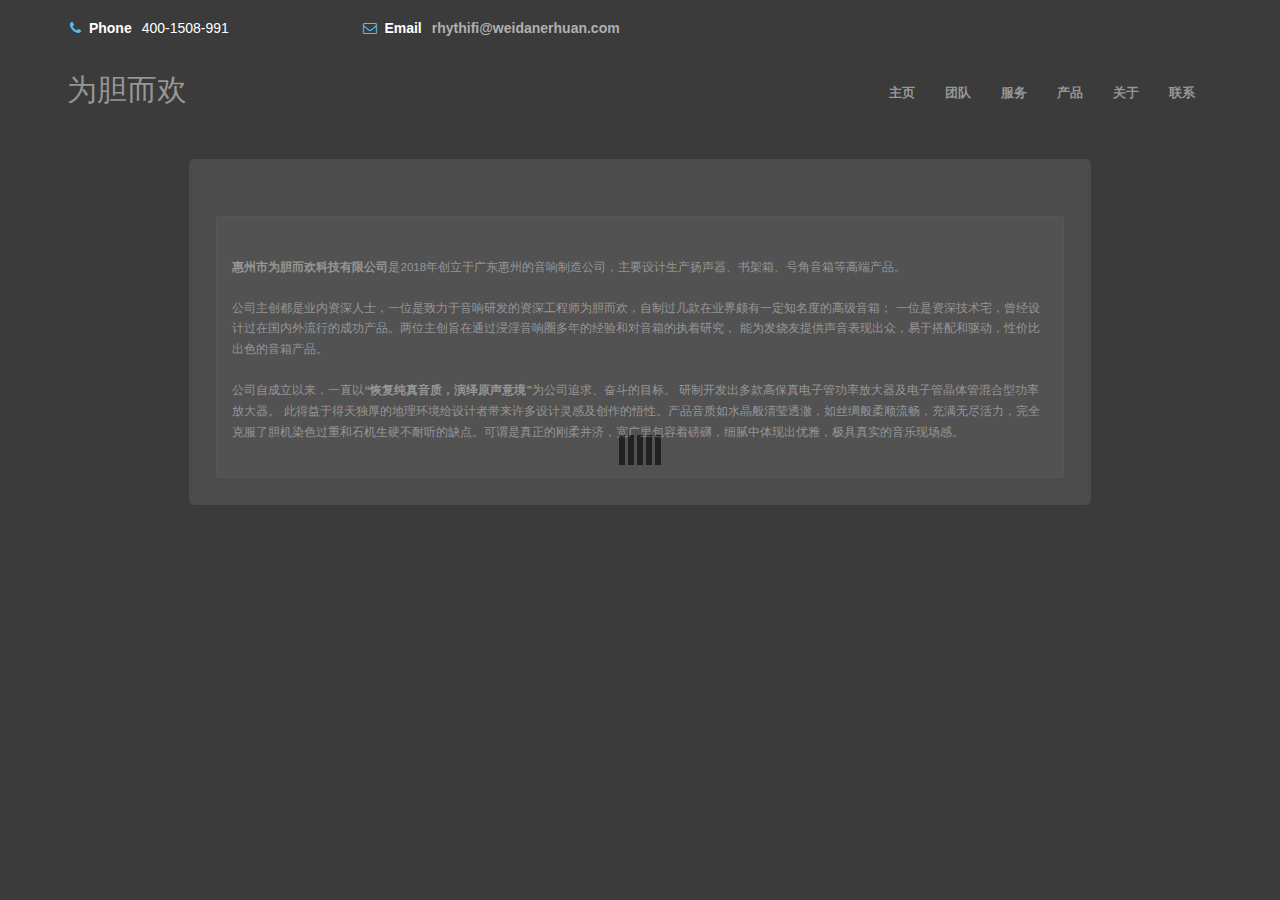
<file: src/main/resources/static/aboutus.html>
<!DOCTYPE html>
<html lang="en">
<head>
    <meta charset="utf-8">
    <title>为胆而欢</title>
    <meta name="keywords" content="">
    <meta name="description" content="">
    <meta http-equiv="X-UA-Compatible" content="IE=Edge">
    <meta name="viewport" content="width=device-width, initial-scale=1">
    <link rel="stylesheet" href="css/animate.min.css">
    <link rel="stylesheet" href="css/bootstrap.min.css">
    <link rel="stylesheet" href="css/font-awesome.min.css">
    <link rel="stylesheet" href="css/templatemo-style.css">
    <script src="js/jquery.js"></script>
    <script src="js/bootstrap.min.js"></script>
    <script src="js/jquery.singlePageNav.min.js"></script>
    <script src="js/typed.js"></script>
    <script src="js/wow.min.js"></script>
    <script src="js/custom.js"></script>


    <!--image slider-->
    <link href="css/product/easy-responsive-tabs.css" rel="stylesheet" type="text/css" media="all"/>
    <link rel="stylesheet" href="css/product/global.css">
    <link href="css/product/details.css" rel="stylesheet" type="text/css" media="all"/>

    <script src="js/product/jquery-slider.js" type="text/javascript"></script>
    <script src="js/product/easyResponsiveTabs.js" type="text/javascript"></script>
    <script src="js/product/slides.min.jquery.js"></script>
    <script>
        $(function () {
            $('#products').slides({
                preload: true,
                effect: 'slide, fade',
                crossfade: true,
                slideSpeed: 350,
                fadeSpeed: 500,
                generateNextPrev: true,
                generatePagination: false
            });
        });
    </script>


</head>

<body>
<!-- start preloader -->
<div class="preloader">
    <div class="sk-spinner sk-spinner-wave">
        <div class="sk-rect1"></div>
        <div class="sk-rect2"></div>
        <div class="sk-rect3"></div>
        <div class="sk-rect4"></div>
        <div class="sk-rect5"></div>
    </div>
</div>
<!-- end preloader -->

<!-- start header -->
<header>
    <div class="container">
        <div class="row">
            <div class="col-md-3 col-sm-4 col-xs-12">
                <p><i class="fa fa-phone"></i><span> Phone</span>400-1508-991</p>
            </div>
            <div class="col-md-3 col-sm-4 col-xs-12">
                <p><i class="fa fa-envelope-o"></i><span> Email</span><a href="#">rhythifi@weidanerhuan.com</a></p>
            </div>
        </div>
    </div>
</header>
<!-- end header -->

<!-- start navigation -->
<nav class="navbar navbar-default templatemo-nav" role="navigation">
    <div class="container">
        <div class="navbar-header">
            <button class="navbar-toggle" data-toggle="collapse" data-target=".navbar-collapse">
                <span class="icon icon-bar"></span>
                <span class="icon icon-bar"></span>
                <span class="icon icon-bar"></span>
            </button>
            <a href="#" class="navbar-brand">为胆而欢</a>
        </div>
        <div class="collapse navbar-collapse">
            <ul class="nav navbar-nav navbar-right">
                <li><a class="toIndex" href="index.html#top">主页</a></li>
                <li><a class="toIndex" href="index.html#team">团队</a></li>
                <li><a class="toIndex" href="index.html#service">服务</a></li>
                <li><a id="toProduct" href="#">产品</a></li>
                <li><a id="aboutus" href="#">关于</a></li>
                <li><a class="toIndex" href="index.html#contact">联系</a></li>
            </ul>
        </div>
    </div>
</nav>

<div class="wrap">
    <div class="main">
        <div class="main1">
            <div class="details">
                <div class="product_desc">
                    <div id="horizontalTab" style="display: block; width: 100%; margin: 0px;">
                        <div class="resp-tabs-container">
                            <div class="product-desc resp-tab-content resp-tab-content-active" style="display:block"
                                 aria-labelledby="tab_item-0">
                                <p><span>惠州市为胆而欢科技有限公司</span>是2018年创立于广东惠州的音响制造公司，主要设计生产扬声器、书架箱、号角音箱等高端产品。</p>
                                <p>公司主创都是业内资深人士，一位是致力于音响研发的资深工程师为胆而欢，自制过几款在业界颇有一定知名度的高级音箱；
                                    一位是资深技术宅，曾经设计过在国内外流行的成功产品。两位主创旨在通过浸淫音响圈多年的经验和对音箱的执着研究，
                                    能为发烧友提供声音表现出众，易于搭配和驱动，性价比出色的音箱产品。</p>
                                <p>公司自成立以来，一直以<span>“恢复纯真音质，演绎原声意境”</span>为公司追求、奋斗的目标。
                                    研制开发出多款高保真电子管功率放大器及电子管晶体管混合型功率放大器。
                                    此得益于得天独厚的地理环境给设计者带来许多设计灵感及创作的悟性。产品音质如水晶般清莹透澈，如丝绸般柔顺流畅，充满无尽活力，完全克服了胆机染色过重和石机生硬不耐听的缺点。可谓是真正的刚柔并济，宽广里包容着磅礴，细腻中体现出优雅，极具真实的音乐现场感。</p>
                            </div>
                        </div>
                    </div>
                </div>
            </div>
        </div>
    </div>
</div>





</body>

<script type="text/javascript">
    $(".toIndex").on('click', function () {
        window.open($(this).attr("href"),'_self')
    })

    $("#toProduct").on('click',function () {
        window.open("product.html",'_self');
    })
</script>
</html>
</file>
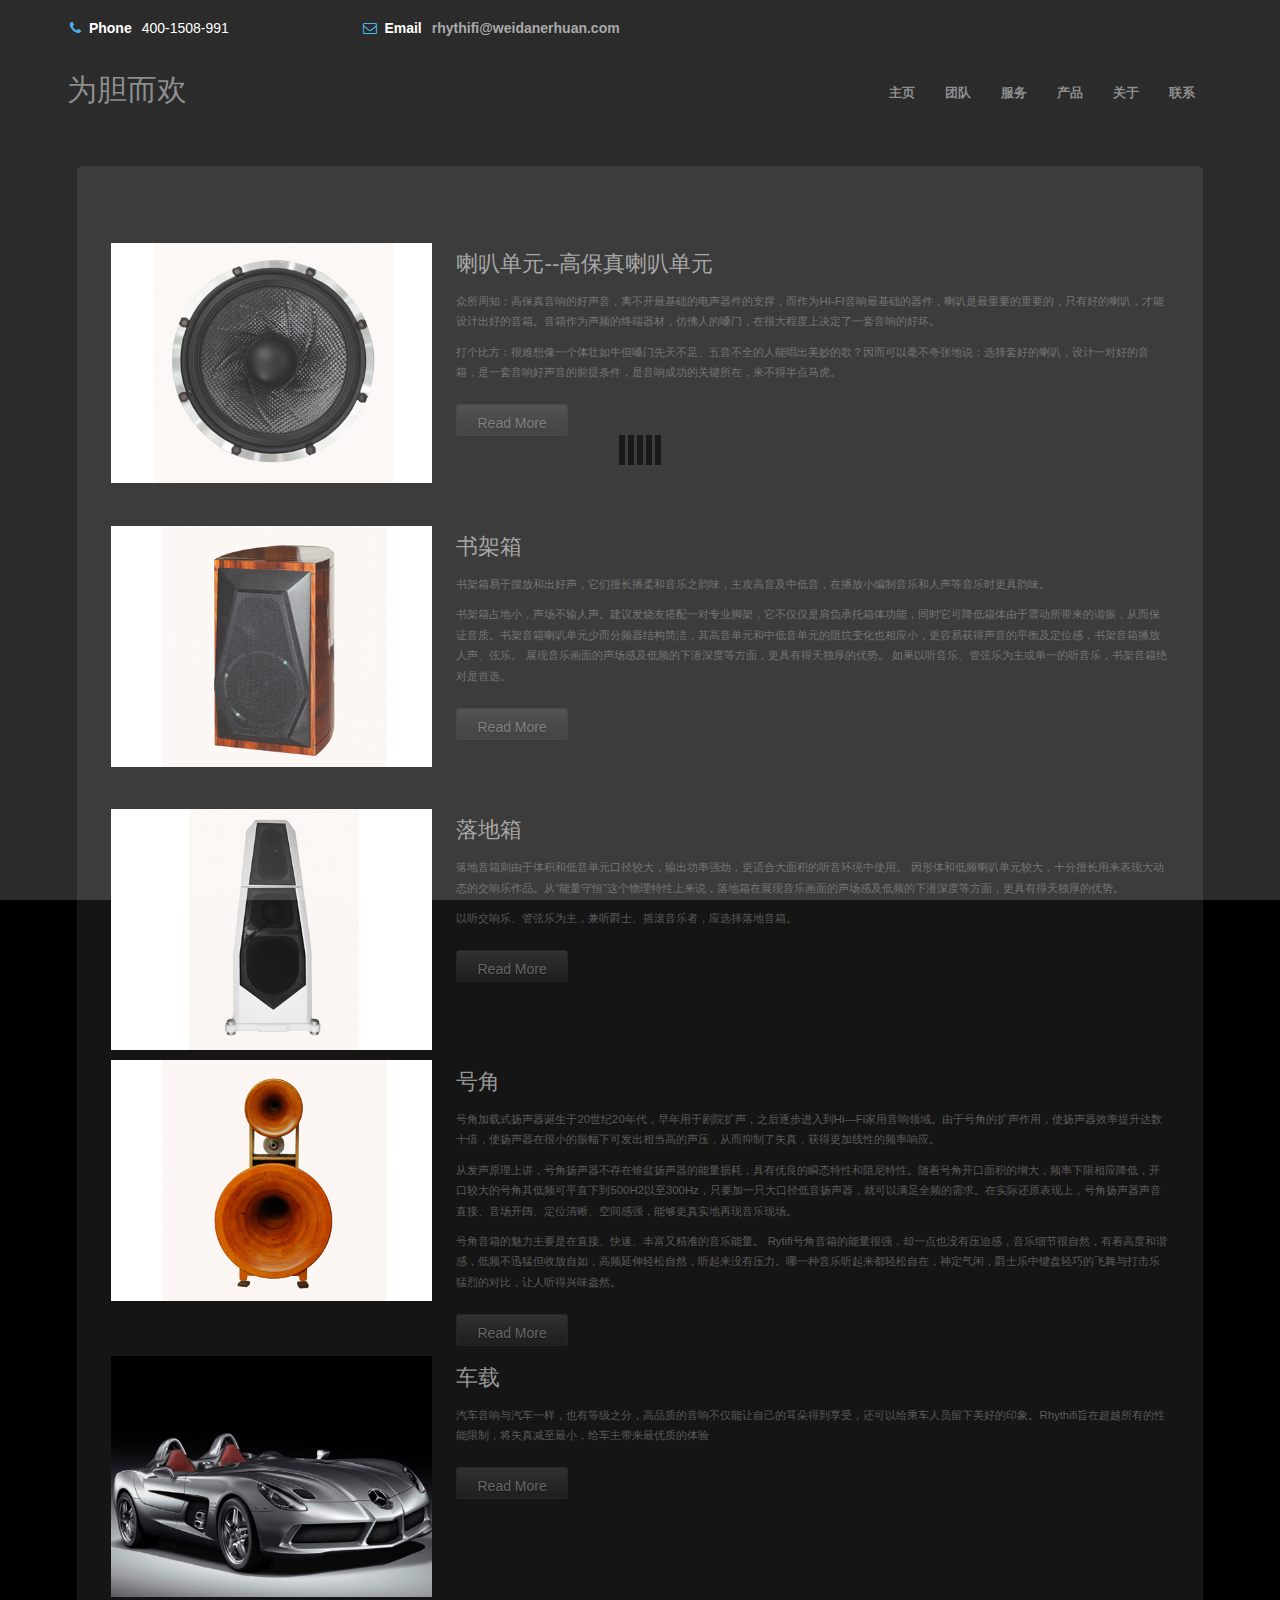
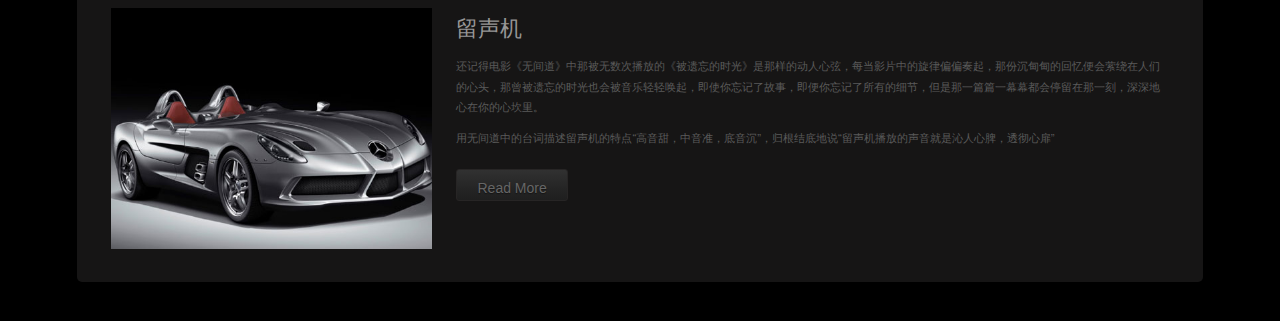
<file: src/main/resources/static/main.html>
<!DOCTYPE html>
<html lang="en">
<head>
    <meta charset="utf-8">
    <title>为胆而欢</title>
    <meta name="keywords" content="">
    <meta name="description" content="">
    <meta http-equiv="X-UA-Compatible" content="IE=Edge">
    <meta name="viewport" content="width=device-width, initial-scale=1">
    <link rel="stylesheet" href="css/animate.min.css">
    <link rel="stylesheet" href="css/bootstrap.min.css">
    <link rel="stylesheet" href="css/font-awesome.min.css">
    <link rel="stylesheet" href="css/templatemo-style.css">
    <script src="js/jquery.js"></script>
    <script src="js/bootstrap.min.js"></script>
    <script src="js/jquery.singlePageNav.min.js"></script>
    <script src="js/typed.js"></script>
    <script src="js/wow.min.js"></script>
    <script src="js/custom.js"></script>

    <!--slider-->
    <link href="css/product/style.css" rel="stylesheet" type="text/css"/>
    <link href="css/product/product.css" rel="stylesheet" type="text/css" media="all"/>
    <script type="text/javascript" src="js/product/modernizr.custom.53451.js"></script>
    <script type="text/javascript" src="js/product/jquery.gallery.js"></script>
    <script type="text/javascript">
        $(function () {
            $('#dg-container').gallery({
                autoplay: true
            });
        });
    </script>


</head>

<body>
<!-- start preloader -->
<div class="preloader">
    <div class="sk-spinner sk-spinner-wave">
        <div class="sk-rect1"></div>
        <div class="sk-rect2"></div>
        <div class="sk-rect3"></div>
        <div class="sk-rect4"></div>
        <div class="sk-rect5"></div>
    </div>
</div>
<!-- end preloader -->

<!-- start header -->
<header>
    <div class="container">
        <div class="row">
            <div class="col-md-3 col-sm-4 col-xs-12">
                <p><i class="fa fa-phone"></i><span> Phone</span>400-1508-991</p>
            </div>
            <div class="col-md-3 col-sm-4 col-xs-12">
                <p><i class="fa fa-envelope-o"></i><span> Email</span><a href="#">rhythifi@weidanerhuan.com</a></p>
            </div>
        </div>
    </div>
</header>
<!-- end header -->

<!-- start navigation -->
<nav class="navbar navbar-default templatemo-nav" role="navigation">
    <div class="container">
        <div class="navbar-header">
            <button class="navbar-toggle" data-toggle="collapse" data-target=".navbar-collapse">
                <span class="icon icon-bar"></span>
                <span class="icon icon-bar"></span>
                <span class="icon icon-bar"></span>
            </button>
            <a href="#" class="navbar-brand">为胆而欢</a>
        </div>
        <div class="collapse navbar-collapse">
            <ul class="nav navbar-nav navbar-right">
                <li><a class="toIndex" href="index.html#top">主页</a></li>
                <li><a class="toIndex" href="index.html#team">团队</a></li>
                <li><a class="toIndex" href="index.html#service">服务</a></li>
                <li><a href="#" id="toPrduct">产品</a></li>
                <li><a id="toAboutus" href="#">关于</a></li>
                <li><a class="toIndex" href="index.html#contact">联系</a></li>
            </ul>
        </div>
    </div>
</nav>
<section id="product">
    <div class="main">
        <div class="main1">
            <div class="image group">
                <div class="images_2_of_2"><a href="details.html"> <img src="images/p/480-360-04.jpg" alt=""></a></div>
                <div class="span_2_of_2">
                    <h3>喇叭单元--高保真喇叭单元 </h3>
                    <p>
                        众所周知：高保真音响的好声音，离不开最基础的电声器件的支撑，而作为HI-FI音响最基础的器件，喇叭是最重要的重要的，只有好的喇叭，才能设计出好的音箱。音箱作为声频的终端器材，仿佛人的嗓门，在很大程度上决定了一套音响的好坏。</p>
                    <p>
                        打个比方：很难想像一个体壮如牛但嗓门先天不足、五音不全的人能唱出美妙的歌？因而可以毫不夸张地说：选择套好的喇叭，设计一对好的音箱，是一套音响好声音的前提条件，是音响成功的关键所在，来不得半点马虎。</p>
                    <div class="rd_more"><a href="details.html" class="button button-rounded">Read More</a></div>
                </div>
                <div class="clear"></div>
            </div>
            <div class="image group">
                <div class="images_2_of_2"><a href="details.html"> <img src="images/p/480-360-25.jpg" alt=""></a></div>
                <div class="span_2_of_2">
                    <h3>书架箱 </h3>
                    <p>书架箱易于摆放和出好声，它们擅长播柔和音乐之韵味，主攻高音及中低音，在播放小编制音乐和人声等音乐时更具韵味。</p>
                    <p>
                        书架箱占地小，声场不输人声。建议发烧友搭配一对专业脚架，它不仅仅是肩负承托箱体功能，同时它可降低箱体由于震动所带来的谐振，从而保证音质。书架音箱喇叭单元少而分频器结构简洁，其高音单元和中低音单元的阻抗变化也相应小，更容易获得声音的平衡及定位感，书架音箱播放人声、弦乐。
                        展现音乐画面的声场感及低频的下潜深度等方面，更具有得天独厚的优势。
                        如果以听音乐、管弦乐为主或单一的听音乐，书架音箱绝对是首选。
                    </p>
                    <div class="rd_more"><a href="details.html" class="button button-rounded">Read More</a></div>
                </div>
                <div class="clear"></div>
            </div>
            <div class="image group1">
                <div class="images_2_of_2"><a href="details.html"> <img src="images/p/480-360-02.jpg" alt=""></a></div>
                <div class="span_2_of_2">
                    <h3>落地箱</h3>
                    <p>落地音箱则由于体积和低音单元口径较大，输出功率强劲，更适合大面积的听音环境中使用。
                        因形体和低频喇叭单元较大，十分擅长用来表现大动态的交响乐作品。从“能量守恒”这个物理特性上来说，落地箱在展现音乐画面的声场感及低频的下潜深度等方面，更具有得天独厚的优势。</p>
                    <p>以听交响乐、管弦乐为主，兼听爵士、摇滚音乐者，应选择落地音箱。</p>
                    <div class="rd_more"><a href="details.html" class="button button-rounded">Read More</a></div>
                </div>
                <div class="clear"></div>
            </div>
            <div class="image group1">
                <div class="images_2_of_2"><a href="details.html"> <img src="images/p/480-360-28.jpg" alt=""></a></div>
                <div class="span_2_of_2">
                    <h3>号角</h3>
                    <p>号角加载式扬声器诞生于20世纪20年代，早年用于剧院扩声，之后逐步进入到Hi—Fi家用音响领域。由于号角的扩声作用，使扬声器效率提升达数十倍，使扬声器在很小的振幅下可发出相当高的声压，从而抑制了失真，获得更加线性的频率响应。</p>
                    <p>从发声原理上讲，号角扬声器不存在锥盆扬声器的能量损耗，具有优良的瞬态特性和阻尼特性。随着号角开口面积的增大，频率下限相应降低，开口较大的号角其低频可平直下到500H2以至300Hz，只要加一只大口径低音扬声器，就可以满足全频的需求。在实际还原表现上，号角扬声器声音直接、音场开阔、定位清晰、空间感强，能够更真实地再现音乐现场。</p>
                    <p>号角音箱的魅力主要是在直接、快速、丰富又精准的音乐能量。 Rytifi号角音箱的能量很强，却一点也没有压迫感，音乐细节很自然，有着高度和谐感，低频不迅猛但收放自如，高频延伸轻松自然，听起来没有压力。哪一种音乐听起来都轻松自在，神定气闲，爵士乐中键盘轻巧的飞舞与打击乐猛烈的对比，让人听得兴味盎然。
                    </p>
                    <div class="rd_more"><a href="details.html" class="button button-rounded">Read More</a></div>
                </div>
                <div class="clear"></div>
            </div>
            <div class="image group1">
                <div class="images_2_of_2"><a href="details.html"> <img src="images/product/3.jpg" alt=""></a></div>
                <div class="span_2_of_2">
                    <h3>车载</h3>
                    <p>汽车音响与汽车一样，也有等级之分，高品质的音响不仅能让自己的耳朵得到享受，还可以给乘车人员留下美好的印象。Rhythifi旨在超越所有的性能限制，将失真减至最小，给车主带来最优质的体验</p>
                    <div class="rd_more"><a href="details.html" class="button button-rounded">Read More</a></div>
                </div>
                <div class="clear"></div>
            </div>
            <div class="image group1">
                <div class="images_2_of_2"><a href="details.html"> <img src="images/product/3.jpg" alt=""></a></div>
                <div class="span_2_of_2">
                    <h3>留声机</h3>
                    <p>还记得电影《无间道》中那被无数次播放的《被遗忘的时光》是那样的动人心弦，每当影片中的旋律偏偏奏起，那份沉甸甸的回忆便会萦绕在人们的心头，那曾被遗忘的时光也会被音乐轻轻唤起，即使你忘记了故事，即便你忘记了所有的细节，但是那一篇篇一幕幕都会停留在那一刻，深深地心在你的心坎里。</p>
                    <p>用无间道中的台词描述留声机的特点“高音甜，中音准，底音沉”，归根结底地说“留声机播放的声音就是沁人心脾，透彻心扉”</p>
                    <div class="rd_more"><a href="details.html" class="button button-rounded">Read More</a></div>
                </div>
                <div class="clear"></div>
            </div>
        </div>
    </div>
    </div>
</section>
</body>

<script type="text/javascript">
    $(".toIndex").on('click', function () {
        window.open($(this).attr("href"), '_self')
    })

    $("#toPrduct").on('click', function () {
        window.open("product.html", '_self');
    })

    $("#toAboutus").on('click', function () {
        window.open("aboutus.html", '_self');
    })
</script>
</html>
</file>
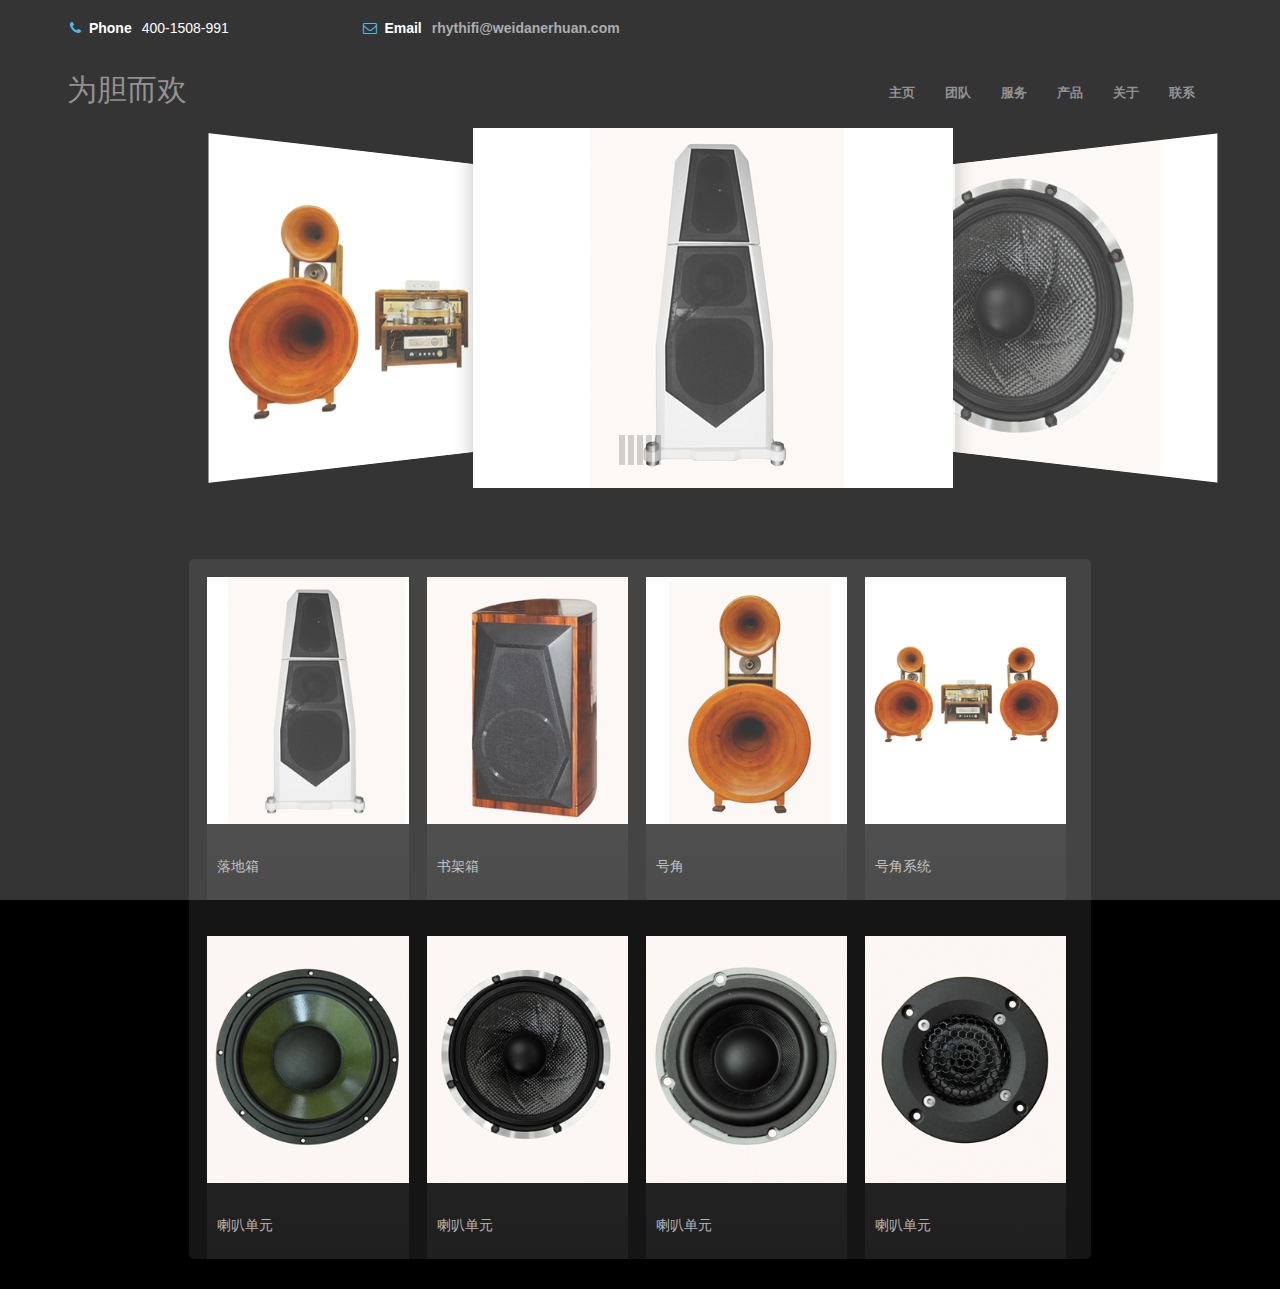
<file: src/main/resources/static/product.html>
<!DOCTYPE html>
<html lang="en">
<head>
    <meta charset="utf-8">
    <title>为胆而欢</title>
    <meta name="keywords" content="">
    <meta name="description" content="">
    <meta http-equiv="X-UA-Compatible" content="IE=Edge">
    <meta name="viewport" content="width=device-width, initial-scale=1">
    <link rel="stylesheet" href="css/animate.min.css">
    <link rel="stylesheet" href="css/bootstrap.min.css">
    <link rel="stylesheet" href="css/font-awesome.min.css">
    <link rel="stylesheet" href="css/templatemo-style.css">
    <script src="js/jquery.js"></script>
    <script src="js/bootstrap.min.js"></script>
    <script src="js/jquery.singlePageNav.min.js"></script>
    <script src="js/typed.js"></script>
    <script src="js/wow.min.js"></script>
    <script src="js/custom.js"></script>

    <!--slider-->
    <link href="css/product/product.css" rel="stylesheet" type="text/css" media="all"/>
    <script type="text/javascript" src="js/product/modernizr.custom.53451.js"></script>
    <script type="text/javascript" src="js/product/jquery.gallery.js"></script>
    <script type="text/javascript">
        $(function () {
            $('#dg-container').gallery({
                autoplay: true
            });
        });
    </script>


</head>

<body>
<!-- start preloader -->
<div class="preloader">
    <div class="sk-spinner sk-spinner-wave">
        <div class="sk-rect1"></div>
        <div class="sk-rect2"></div>
        <div class="sk-rect3"></div>
        <div class="sk-rect4"></div>
        <div class="sk-rect5"></div>
    </div>
</div>
<!-- end preloader -->

<!-- start header -->
<header>
    <div class="container">
        <div class="row">
            <div class="col-md-3 col-sm-4 col-xs-12">
                <p><i class="fa fa-phone"></i><span> Phone</span>400-1508-991</p>
            </div>
            <div class="col-md-3 col-sm-4 col-xs-12">
                <p><i class="fa fa-envelope-o"></i><span> Email</span><a href="#">rhythifi@weidanerhuan.com</a></p>
            </div>
        </div>
    </div>
</header>
<!-- end header -->

<!-- start navigation -->
<nav class="navbar navbar-default templatemo-nav" role="navigation">
    <div class="container">
        <div class="navbar-header">
            <button class="navbar-toggle" data-toggle="collapse" data-target=".navbar-collapse">
                <span class="icon icon-bar"></span>
                <span class="icon icon-bar"></span>
                <span class="icon icon-bar"></span>
            </button>
            <a href="#" class="navbar-brand">为胆而欢</a>
        </div>
        <div class="collapse navbar-collapse">
            <ul class="nav navbar-nav navbar-right">
                <li><a class="toIndex" href="index.html#top">主页</a></li>
                <li><a class="toIndex" href="index.html#team">团队</a></li>
                <li><a class="toIndex" href="index.html#service">服务</a></li>
                <li><a id="prduct" href="#">产品</a></li>
                <li><a id="toAboutus" href="#">关于</a></li>
                <li><a class="toIndex" href="index.html#contact">联系</a></li>
            </ul>
        </div>
    </div>
</nav>
<section id="product">
    <div class="wrap">
        <div class="container">
            <section id="dg-container" class="dg-container">
                <div class="dg-wrapper">
                    <a href="#"><img src="images/p/480-360-02.jpg" alt="image1"/></a>
                    <a href="#"><img src="images/p/480-360-04.jpg" alt="image2"/></a>
                    <a href="#"><img src="images/p/480-360-10.jpg" alt="image3"/></a>
                    <a href="#"><img src="images/p/480-360-13.jpg" alt="image4"/></a>
                    <a href="#"><img src="images/p/480-360-16.jpg" alt="image5"/></a>
                    <a href="#"><img src="images/p/480-360-25.jpg" alt="image6"/></a>
                    <a href="#"><img src="images/p/480-360-28.jpg" alt="image7"/></a>
                    <a href="#"><img src="images/p/480-360-31.jpg" alt="image8"/></a>
                </div>
            </section>
        </div>
        <div class="main">
            <div class="section group btm">
                <div class="grid_1_of_4 images_1_of_4"><a href="details.html"><img src="images/p/260-320-02.jpg"></a>
                    <a
                            href="details.html">
                        <h3>落地箱</h3>
                    </a></div>

                <div class="grid_1_of_4 images_1_of_4"><a href="details.html"><img src="images/p/260-320-25.jpg"></a>
                    <a
                            href="details.html">
                        <h3>书架箱</h3>
                    </a></div>
                <div class="grid_1_of_4 images_1_of_4"><a href="details.html"><img src="images/p/260-320-28.jpg"></a>
                    <a
                            href="details.html">
                        <h3>号角</h3>
                    </a></div>
                <div class="grid_1_of_4 images_1_of_4"><a href="details.html"><img src="images/p/260-320-31.jpg"></a>
                    <a
                            href="details.html">
                        <h3>号角系统</h3>
                    </a></div>
                <div class="clear"></div>
            </div>
            <div class="section group">
                <div class="grid_1_of_4 images_1_of_4"><a href="details.html"><img src="images/p/260-320-16.jpg"></a>
                    <a
                            href="details.html">
                        <h3>喇叭单元</h3>
                    </a></div>
                <div class="grid_1_of_4 images_1_of_4"><a href="details.html"><img src="images/p/260-320-04.jpg"></a>
                    <a
                            href="details.html">
                        <h3>喇叭单元</h3>
                    </a></div>
                <div class="grid_1_of_4 images_1_of_4"><a href="details.html"><img src="images/p/260-320-10.jpg"></a>
                    <a
                            href="details.html">
                        <h3>喇叭单元</h3>
                    </a></div>
                <div class="grid_1_of_4 images_1_of_4"><a href="details.html"><img src="images/p/260-320-13.jpg"></a>
                    <a
                            href="details.html">
                        <h3>喇叭单元</h3>
                    </a></div>
                <div class="clear"></div>
            </div>

        </div>
    </div>
</section>


</body>

<script type="text/javascript">
    $(".toIndex").on('click', function () {
        window.open($(this).attr("href"), '_self')
    })

    $("#toAboutus").on('click', function () {
        window.open("aboutus.html", '_self');
    })
</script>
</html>
</file>
<file: src/main/resources/static/css/templatemo-style.css>
/*
Awesome Template

*/

body
	{
 		background: #000000;
 		color: #ffffff;
		font-family: 'Open Sans', sans-serif;
		font-weight: 300;
		overflow-x: hidden; /* prevent horizontal scrollbar from appearing */
	}
	
a {
	color: #47C6F8;
}
	
a:hover {
	color: #0FF;
}

/* start h2 */
h2
	{
		text-align: center;
		font-size: 40px;
		padding-bottom: 40px;
	}	
h2 span
	{
		color: #28a7e9;
		font-weight: bold;
	}
/* end h2 */
.copyrights{text-indent:-9999px;height:0;line-height:0;font-size:0;overflow:hidden;}
/* start about team service portfolio contact */
#about, #team, #service,
#portfolio, #contact
	{
		padding-top: 60px;
		padding-bottom: 40px;
	}
/* end about team service portfolio contact */

/* start preloader */
.preloader
	{
		position: fixed;
  		top: 0;
  		left: 0;
  		width: 100%;
  		height: 100%;
  		z-index: 99999;
  		display: -webkit-box;
  		display: -webkit-flex;
  		display: -ms-flexbox;
  		display: flex;
  		-webkit-flex-flow: row nowrap;
  		    -ms-flex-flow: row nowrap;
  		        flex-flow: row nowrap;
  		-webkit-box-pack: center;
  		-webkit-justify-content: center;
  		    -ms-flex-pack: center;
  		        justify-content: center;
  		-webkit-box-align: center;
  		-webkit-align-items: center;
  		    -ms-flex-align: center;
  		        align-items: center;
  		background: none repeat scroll 0 0 #ffffff;
	}
.sk-spinner-wave.sk-spinner 
	{
  		width: 50px;
  		height: 30px;
  		text-align: center;
  		font-size: 10px; 
  	}
.sk-spinner-wave div 
	{
  		background-color: #333;
  		height: 100%;
  		width: 6px;
  		display: inline-block;
         -webkit-animation: sk-waveStretchDelay 1.2s infinite ease-in-out;
                 animation: sk-waveStretchDelay 1.2s infinite ease-in-out;
         
    }
.sk-spinner-wave .sk-rect2 
	{
          -webkit-animation-delay: -1.1s;
                  animation-delay: -1.1s; 
      }
.sk-spinner-wave .sk-rect3 
	{
          -webkit-animation-delay: -1s;
                  animation-delay: -1s; 
     }
.sk-spinner-wave .sk-rect4 
	{
          -webkit-animation-delay: -0.9s;
                  animation-delay: -0.9s;
     }
.sk-spinner-wave .sk-rect5 
	{
          -webkit-animation-delay: -0.8s;
                  animation-delay: -0.8s; 
     }

@-webkit-keyframes sk-waveStretchDelay {
  0%, 40%, 100% {
            -webkit-transform: scaleY(0.4);
                    transform: scaleY(0.4); }

  20% {
            -webkit-transform: scaleY(1);
                    transform: scaleY(1); } }

@keyframes sk-waveStretchDelay {
  0%, 40%, 100% {
            -webkit-transform: scaleY(0.4);
                    transform: scaleY(0.4); }

  20% {
            -webkit-transform: scaleY(1);
                    transform: scaleY(1); } }
/* end preloader */

/* start header */
header
	{
		min-height: 20px;
		padding-top: 18px;
		padding-bottom: 10px;
	}
header .fa
	{
		color: #28a7e9;
	}
header span
	{
		font-weight: bold;
		padding-right: 10px;
		padding-left: 4px;
	}
header a
	{
		color: #999;
		font-weight: 600;
	}
header .social-icon
	{
		text-align: right;
	}
header .social-icon li a
	{
		border: none;
		width: 20px;
		height: 20px;
		line-height: 20px;
		text-align: center;
	}
/* end header */

/* start nagivation */
.navbar-default
	{
		background: #000000;
		border: none;
		box-shadow: none;
		margin: 0 !important;
	}
.navbar-default .navbar-brand
	{
		font-weight: 500;
		font-size: 30px;
		height: 70px;
		line-height: 40px;
		padding: 12px 0px 0px 12px;
	}
.navbar-default .navbar-nav li a
	{
		font-weight: bold;
		font-size: 13px;
		height: 70px;
		line-height: 40px;
	}

.navbar-default .navbar-nav > li > a.current { 
	color: #28A7E9; 
}
.templatemo-nav {
	border-radius: 0;	
	width: 100%;
	z-index: 1000;
}
.sticky {	
	position: fixed;
	left: 0;
	top: 0;	
}
/* end navigation */

/* start home */
#home
	{
		background: url('../images/p/1920-1280-31-1.jpg') no-repeat;
		background-size: cover;
		padding-top: 160px;
		padding-bottom: 100px;
		min-height: 650px;
	}
#home h1
	{
		font-weight: 300;
		font-size: 70px;
		padding-bottom: 10px;
	}
#home h1 span
	{
		color: #28a7e9;
		font-weight: bold;
	}
#home .btn
	{
		background: transparent;
		border-radius: 2px;
		color: #fff;
		font-size: 16px;
		font-weight: bold;
		margin-top: 20px;
		width: 180px;
		height: 60px;
		padding-top: 18px;
		-webkit-transition: all 0.4s ease-in-out;
		        transition: all 0.4s ease-in-out;
	}
#home .btn:hover
	{
		background: #28a7e9;
		border-color: transparent;
	}
.element {
	height: 60px;
	font-size: 16px;
}
/* end home */

/* start about */
#about .media-heading-wrapper
	{
		padding-bottom: 32px;
	}
#about .media-heading-wrapper .fa
	{
		border: 1px solid #fff;
		border-radius: 2px;
		color: #fff;
		font-size: 24px;
		width: 60px;
		height: 60px;
		line-height: 60px;
		text-align: center;
		margin-bottom: 20px;
		margin-right: 20px;
	}
#about .media-heading-wrapper h3
	{
		font-size: 18px;
		font-weight: bold;
		padding-top: 20px;
		padding-left: 52px;
	}
/* end about */

/* start team */
#team .team-wrapper
	{
		background: #404040;
		padding-bottom: 10px;
		-webkit-transition: all 0.4s ease-in-out;
		        transition: all 0.4s ease-in-out;
		position: relative;
	}
#team .team-wrapper:hover
	{
		cursor: pointer;
		opacity: 0.4;
		bottom: 4px;
	}
#team .team-wrapper .team-des
	{
		padding: 20px;
	}
#team .team-wrapper .team-des span
	{
		color: #28a7e9;
		display: block;
		font-weight: bold;
		padding-bottom: 12px;
	}
/* end team */

/* start service */
#service .col-md-4
	{
		padding: 40px;
		-webkit-transition: all 0.4s ease-in-out;
		        transition: all 0.4s ease-in-out;
	}
#service .col-md-4:hover
	{
		background: #505050;
	}
#service .active
	{
		background: #505050;
		padding: 40px;
	}
#service .fa
	{
		border: 1px solid #fff;
		border-radius: 2px;
		color: #fff;
		font-size: 50px;
		width: 100px;
		height: 100px;
		line-height: 100px;
		text-align: center;
	}
#service h4
	{
		color: #28a7e9;
		font-weight: 600;
		padding-top: 10px;
		padding-bottom: 14px;
	}
/* end service */

/* start portfolio */
#portfolio
	{
		padding-bottom: 80px;
	}
#portfolio .col-md-3
	{
		padding: 0px;
	}
	.portfolio-thumb, 
	.portfolio-overlay {
		max-width: 450px;
	}
#portfolio .portfolio-thumb
	{
		overflow: hidden;
		padding: 0;
		margin: 0 auto;
	}
#portfolio .portfolio-thumb .portfolio-overlay
	{
		background: #28a7e9;
		top: 0;
		left: 0;
		right: 0;
		bottom: 0;	
		width: 100%;
		height: 100%;
		opacity: 0;
		position: absolute;
		padding: 20px 10px 20px 20px;
		margin-left: auto;
		margin-right: auto;
		-webkit-transition: all 0.4s ease-in-out;
		        transition: all 0.4s ease-in-out;
	}
#portfolio .portfolio-thumb .portfolio-overlay h4
	{
		font-weight: bold;
		padding-bottom: 10px;
	}
#portfolio .portfolio-thumb .portfolio-overlay .btn
	{
		background: none;
		border: 1px solid #fff;
		border-radius: 2px;
		color: #fff;
		font-weight: bold;
	}
#portfolio .portfolio-thumb:hover .portfolio-overlay
	{
		cursor: pointer;
		opacity: 0.8;
	}
/* end portfolio */

/* start contact */
#contact
	{
		background: #202020;
	}
#contact .form-control
	{
		background: transparent;
		border: 1px solid #28a7e9;
		border-radius: 2px;
		box-shadow: none;
		color: #fff;
		margin-top: 6px;
		margin-bottom: 16px;
	}
#contact label
	{
		font-weight: 500;
	}
#contact input
	{
		height: 50px;
	}
#contact input[type="submit"]
	{
		background: #28a7e9;
		font-weight: bold;
		-webkit-transition: all 0.4s ease-in-out;
		        transition: all 0.4s ease-in-out;
	}
#contact input[type="submit"]:hover
	{
		background: transparent;
	}
#contact address
	{
		border-bottom: 1px solid #505050;
		padding-top: 30px;
	}
#contact address .address-title
	{
		font-weight: bold;
		font-size: 20px;
		padding-bottom: 10px;
	}
#contact address span
	{
		display: block;
		padding-bottom: 30px;
	}
#contact address .fa
	{
		border: 1px solid #fff;
		border-radius: 2px;
		width: 40px;
		height: 40px;
		line-height: 40px;
		text-align: center;
		margin-right: 10px;
		margin-bottom: 10px;
	}
/* end contact */

/* start copyright */
#copyright
	{
		padding: 20px;
	}
#copyright p
	{
		font-weight: 400;
	}
/* end copyright */

/* start social icon */
.social-icon
	{
		position: relative;
		padding: 0;
		margin: 0;
	}
.social-icon h4
	{
		display: inline-block;
		padding-right: 20px;
	}
.social-icon li
	{
		display: inline-block;
		list-style: none;
	}
.social-icon li a
	{
		border: 1px solid #fff;
		border-radius: 2px;
		color: #fff;
		width: 40px;
		height: 40px;
		line-height: 40px;
		text-align: center;
		text-decoration: none;
		-webkit-transition: all 0.4s ease-in-out;
		        transition: all 0.4s ease-in-out;
		margin-right: 10px;
	}
.social-icon li a:hover
	{
		background: #28a7e9;
		border-color: transparent;
	}
/* end social icon */

@media only screen and (max-width: 1199px) and (min-width: 992px) {
	#portfolio .portfolio-thumb .portfolio-overlay {
		padding: 0px 8px;
	}
}

/* start 980 media quires */
@media only screen and ( max-width: 980px ) {
	#team .team-wrapper
		{
			margin-top: 40px;
		}
	#portfolio .portfolio-thumb .portfolio-overlay
	{
		background: #28a7e9;
		top: 0;
		left: 0;
		right: 0;
		bottom: 0;
		width: 100%;
		height: 100%;
		opacity: 0;
		position: absolute;
		padding: 40px 10px 20px 20px;
		-webkit-transition: all 0.4s ease-in-out;
		        transition: all 0.4s ease-in-out;
	}

}
/* end 360 media quires */

/* start 768 media quires */
@media only screen and ( max-width: 767px ) {
	#home
		{
			min-height: 300px;
			padding-top: 80px;
			padding-bottom: 60px;
		}
	#home h1
		{
			font-size: 52px;
		}

	.templatemo-nav {
		position: fixed;
    	top: 0;
	}
	header {
		margin-top: 70px;
	}
	header .social-icon {
		text-align: left;
	}
	.navbar-toggle {
		margin-top: 15px;
	}
	.navbar-collapse {
		max-height: 300px;
		overflow-y: auto;
	}
	.navbar-default .navbar-nav li a {
		height: 45px;
		padding-top: 5px;
		padding-bottom: 5px;
		line-height: 35px;
	}
}
/* end 768 media quires */

/* start 360 media quires */
@media only screen and ( max-width: 360px ) {
	header .social-icon
		{
			text-align: left;
		}
	#home
		{
			min-height: 200px;
			padding-top: 60px;
			padding-bottom: 40px;
		}
	#home h1
		{
			font-size: 32px;
		}

}

.product>a{

}
/* end 360 media quires */
</file>
<file: src/main/resources/static/css/product/easy-responsive-tabs.css>
﻿.product_desc{
	clear:both;
	margin-top:30px;
}
.resp-tabs-list li {
	font-size: 1.2em;
	color: #777;
	font-weight: 400;
	font-family: 'Anaheim', sans-serif;
	text-transform: capitalize;
	display: inline-block;
	padding: 13px 15px;
	margin: 0;
	list-style: none;
	cursor: pointer;
	float: left;
	margin-right:5px;
	border-top: 1px solid #555555;
	background: #585858;
	background: -moz-linear-gradient(top, #585858 0%, #313131 1%, #2d2d2d 20%, #232323 70%, #1f1f1f 99%);
	background: -webkit-gradient(linear, left top, left bottom, color-stop(0%,#585858), color-stop(1%,#313131), color-stop(20%,#2d2d2d), color-stop(70%,#232323), color-stop(99%,#1f1f1f));
	background: -webkit-linear-gradient(top, #585858 0%,#313131 1%,#2d2d2d 20%,#232323 70%,#1f1f1f 99%);
	background: -o-linear-gradient(top, #585858 0%,#313131 1%,#2d2d2d 20%,#232323 70%,#1f1f1f 99%);
	background: -ms-linear-gradient(top, #585858 0%,#313131 1%,#2d2d2d 20%,#232323 70%,#1f1f1f 99%);
	background: linear-gradient(to bottom, #585858 0%,#313131 1%,#2d2d2d 20%,#232323 70%,#1f1f1f 99%);
	filter: progid:DXImageTransform.Microsoft.gradient( startColorstr='#585858', endColorstr='#1f1f1f',GradientType=0 );
}
.resp-tabs-list li:hover {
	color: #FF3760;
}
.resp-tabs-container {
	padding: 0px;
	background-color:#201E1E;
	clear: left;
}
h2.resp-accordion {
	cursor: pointer;
	padding: 5px;
	display: none;
}
.resp-tab-content {
	display: none;
	padding: 15px;
}
.resp-tab-active {
	border-bottom: none;
	margin-bottom: -1px !important;
	padding: 12px 14px 14px 14px !important;
}
.resp-tab-active {
	border-bottom: none;
	background-color: #fff;
}
.resp-content-active, .resp-accordion-active {
   display: block;
}
.resp-tab-content {
	border: 1px solid #252424;
}
h2.resp-accordion {
	font-size:1em;
	border: 1px solid #c1c1c1;
	border-top: 0px solid #c1c1c1;
	margin: 0px;
	padding: 10px 15px;
	background:#E0E0E0;
	margin:10px 0;
}
h2.resp-accordion:hover{
	color: #E4292F;
}
h2.resp-tab-active {
	border-bottom: 0px solid #c1c1c1 !important;
	margin-bottom: 0px !important;
	padding: 10px 15px !important;
}
/*Here your can change the breakpoint to set the accordion, when screen resolution changed*/
@media only screen and (max-width: 768px) {
ul.resp-tabs-list {
  	display: none;
}
h2.resp-accordion {
  	display: block;
}
.resp-vtabs .resp-tab-content {
  	border: 1px solid #C1C1C1;
}
.resp-vtabs .resp-tabs-container {
	border: none;
	float: none;
	width: 100%;
	min-height: initial;
	clear: none;
}
.resp-accordion-closed {
	display: none !important;
}
.resp-vtabs .resp-tab-content:last-child {
	border-bottom: 1px solid #c1c1c1 !important;
}
}
</file>
<file: src/main/resources/static/css/product/global.css>
#container {
	margin:0 auto;
	position:relative;
	z-index:0;
}
#products_example {
	position:relative;
}
/*Slideshow*/
#products .slides_container {
	width:96.5%;
	overflow:hidden;
	float:left;
	position:relative;
	display:none;
}
/*
	Each slide
	Important:
	Set the width of your slides
	If height not specified height will be set by the slide content
	Set to display block
*/
.slides_container a {
	width: 308px;
	height:180px;
	display:block;
	margin: 10px;
}
/*Next/prev buttons*/

#products .next,#products .prev {
	position:absolute;
	top:127px;
	left:5px;
	width:21px;
	height:0;
	padding-top:21px;
	overflow:hidden;
	display:block;
	z-index:101;
}

/*****Pagination********/

#products .pagination {
	/*display: inline-block;*/
	float: right;
	/*border-top: 1px solid rgb(43, 40, 40);
	padding: 3% 3% 3% 3%;*/
	width: 89%;
}
#products .pagination li {
	float:left;
	margin:2px 4px;
	list-style:none;
}
#products .pagination li a {
	display:block;
	width:55px;
	height:41px;
	margin:1px;
	float:left;
	background:#f9f9f9;
}
#products .pagination li.current a {
	margin:0;
}
@media only screen and (max-width: 1024px) {
	.slides_container a {
		width:265px;
		padding-top:40px;
	}
	#products .pagination li {
		margin:2px 14px;
	}
	#products .next {
		left: 243px;
   }
}
@media only screen and (max-width: 800px) {
	.slides_container a{
		width:320px;
	}
	#products .pagination li {
		margin:2px 10px;
	}
	#products .next {
		left: 295px;
   }
}
@media only screen and (max-width: 640px) {
.slides_container a{
	width:250px;
  }
  #products .next{
  	left:230px;
  }
}
@media only screen and (max-width: 480px) {
.slides_container a{
	width:400px;
    padding-top:0;
}
#products .next{
	left:403px;
}
#products .pagination li{
	margin:2px 6.6px;
}
}
@media only screen and (max-width:320px) {
#products .next{
	left:255px;
}
.slides_container a{
	width:285px;
	padding-top:30px;
}
#products .pagination li{
	margin:2px 5px;
}
.wish-list li a{
	font-size:0.8em;
}
.your-review input[type="text"], .your-review textarea{
	width:93%;
}
.signup{
	width:98%;
}
.signup input[type="submit"]{
	width:69px;
}
}
</file>
<file: src/main/resources/static/css/product/details.css>
.wrap{
	margin:0 auto;
	width:80%;
}

/*main*/
.main{
	margin: 3% 6%;
	background: #161515;
	border-radius: 5px;
}

/*maintains*/
.main1{
	padding:3%;
}

/*details*/
.desc {
	display: block;
	float: left;
	margin: 0% 0 0% 3.6%;
}
.product-details{
	margin:1px 0;
}
.images_3_of_2 {
	margin-top: 1%;
	border: 1px solid rgba(53, 50, 50, 0.5);
	width: 26.333%;
	float: left;
	text-align: center;
}
.span_3_of_2 {
	width: 68.2%;
}
.span_3_of_1 {
	width: 25.2%;
	padding: 1.5%;
}
.images_3_of_2  img {
	max-width: 100%;
}
.span_3_of_2  h2 {
	color: #969696;
	text-transform: capitalize;
	font-size: 1.6em;
	font-weight: normal;
	font-family: 'Anaheim', sans-serif;
}
.span_3_of_2  p{
	font-size: 0.825em;
	color: #777;
	line-height: 1.8em;
}
.price p {
	font-size: 0.825em;
	color: #777;
	line-height: 1.8em;
	vertical-align: top;
}
.price p span {
	font-size: 2.0em;
	color: #777;
	font-weight: 400;
}
.price {
	margin-top: 3%;
}
.available {
	margin-top: 10px;
	padding: 10px 0;
	border-top: 1px solid rgba(46, 43, 43, 0.47);
}
.available p {
	color: #969696;
	text-transform: capitalize;
	font-size: 1.6em;
	font-weight: normal;
	font-family: 'Anaheim', sans-serif;
}
.available li {
	display: inline-block;
	font-size: 0.8125em;
	padding: 1% 1%;
	color: #353535;
}
.available li select {
	color: #B4B4B4;
	border: 1px solid #555;
	background: #444;
	cursor: pointer;
	margin-left: 3px;
}
.product-desc, .product-tags {
	clear: both;
	padding-top: 20px;
}
.product-desc p {
	font-size: 0.825em;
	color: #777;
	line-height: 1.8em;
	margin: 20px 0;
}
.product-desc p span{
	font-weight:bold;
}
.product-tags h4 {
	padding: 10px 0;
	font-size: 0.825em;
	color: #777;
	font-weight: bold;
}
.input-box {
	background: url(../../images/product/tag.png) no-repeat 0 8px;
	padding-left: 35px;
}
.input-box input[type="text"] {
	border: 1px solid #2B2B2B;
	padding: 8px;
	display: block;
	width: 95%;
	background:#353232;
	border: none;
	outline: none;
	color: #464646;
	font-size: 0.8125em;
	font-family: Arial, Helvetica, sans-serif;
	-webkit-appearance: none;
}
.product-tags .button {
	margin-top: 15px;
}
.span_3_of_2 .button1{
	float: right;
}
.product-tags .button a {
	color: #5a5a5a;
}
.product-tags p{
	font-size: 0.85em;
	padding:5px  0;
	color: #969696;
	line-height: 1.8em;
}
/**** Review *****/
.review h4,.review h4 a{
	 font-size:1.2em;
	 color: #777;
	 font-family: 'ambleregular';
}
.review h4 a{
	text-decoration:underline;
}
.review h4 a:hover{
	text-decoration:none;
	color:#E4292F;
}
.review ul{
	margin-top:10px;
}
.review li{
	display:block;
	font-family: 'ambleregular';
	padding:8px 0;
	color: #666;
	font-size:1em;
}
.review li img{
	vertical-align:middle;
}
.review p{
	font-size:0.8em;
	padding:5px 0;
	color: #969696;
	line-height: 1.6em;
	font-family: verdana, arial, helvetica, helve, sans-serif;
}
.your-review h3{
	font-size:1.2em;
    color: #333;
    font-family: 'ambleregular';
}
.your-review div{
	padding:5px 0;
}
.your-review span{
	display:block;
	font-size:0.8125em;
	color:#757575;
	padding-bottom:5px;
	font-family :verdana, arial, helvetica, helve, sans-serif;
}
.your-review label span.red{
	color:#777;
	display:inline;
}
.your-review input[type="text"],.your-review textarea{
	padding:8px;
	display:block;
	width:50%;
	border: 1px solid #2B2B2B;
	background:none;
	outline:none;
	color:#777;
	font-size:1em;
	font-family:Arial, Helvetica, sans-serif;
	-webkit-appearance:none;
}
.your-review textarea{
	resize:none;
	height:120px;		
}
/**** End Preview Page ******/
/*details page slider*/
#mcts1 
{
    width:100%;
    height:250px;
    margin: 0 auto;
    /* Do not alter the below settings */
    white-space:nowrap;
    position:relative;
    font-size:0px;
}
#mcts1>* {display:none;}
  
/*-------- div.item is each thumbnail's wrapper created by the javascript ------*/
#mcts1 div.item{
    padding:12px;
    margin-right:6px; /* this specifies the distance between each thumbnail */
    text-align:center;
    position:relative;
}
#mcts1 img{
    border:none;
}
/*---------built-in navigation buttons-------*/
#mcts1 .navPrev {background-position:0 -22px;top:60px;left:-40px;}
#mcts1 .navPrev:hover {background-position:0 -44px;}
#mcts1 .navPrevDisabled, #mcts1 .navPrevDisabled:hover {background-position:0 0;cursor:default;}

#mcts1 .navNext {background-position:-16px -22px;top:60px;right:-40px;} 
#mcts1 .navNext:hover {background-position:-16px -44px;} 
#mcts1 .navNextDisabled, #mcts1 .navNextDisabled:hover {background-position:-16px 0; cursor:default;} 

#mcts1 .navPause, #mcts1 .navPlay {left:53%;top:105%;}
#mcts1 .navPause {background-position:0 -66px;} 
#mcts1 .navPause:hover {background-position:0 -88px;} 
#mcts1 .navPlay {background-position:-16px -66px;} 
#mcts1 .navPlay:hover {background-position:-16px -88px;} 
.para p {
	margin-top:10px;
	line-height: 1.8em;
	font-size: 0.825em;
	color:#777;
}
.top-right{
	margin:4% 0;
}
.content_bottom {
	margin-top: 3%;
}
.text-h1 h2{
	font-size: 1.6em;
	color: #969696;
	font-family: 'Anaheim', sans-serif;
}
</file>
<file: src/main/resources/static/css/product/style.css>
/* start editing from here */
a{text-decoration:none;}
.txt-rt{text-align:right;}/* text align right */
.txt-lt{text-align:left;}/* text align left */
.txt-center{text-align:center;}/* text align center */
.float-rt{float:right;}/* float right */
.float-lt{float:left;}/* float left */
.clear{clear:both;}/* clear float */
.pos-relative{position:relative;}/* Position Relative */
.pos-absolute{position:absolute;}/* Position Absolute */
.vertical-base{	vertical-align:baseline;}/* vertical align baseline */
.vertical-top{	vertical-align:top;}/* vertical align top */
.underline{	padding-bottom:5px;	border-bottom: 1px solid #eee; margin:0 0 20px 0;}/* Add 5px bottom padding and a underline */
nav.vertical ul li{	display:block;}/* vertical menu */
nav.horizontal ul li{	display: inline-block;}/* horizontal menu */
img{max-width:100%;}

.buttons button,.search button.grey{
	padding:10px 15px;
	font-size:15px;
	font-weight:bold;
	color             : #fff;
	-webkit-box-shadow: 0 1px rgba(255,255,255,0.2) inset, 0 2px 2px -1px rgba(0,0,0,0.3);
    -moz-box-shadow   : 0 1px rgba(255,255,255,0.2) inset, 0 2px 2px -1px rgba(0,0,0,0.3);
    box-shadow        : 0 1px rgba(255,255,255,0.2) inset, 0 2px 2px -1px rgba(0,0,0,0.3);
    -moz-border-radius: 3px; -webkit-border-radius: 3px; border-radius: 3px;  
    cursor:pointer;   
}
/** End Login ***/
/*main*/
.main{
	margin: 3% 6%;
	background: #161515;
	border-radius: 5px;
}
/*  GRID OF Four  */

/*maintains*/
.main1{
	padding:3%;
}
h2.hdr_s{
	color: #969696;
	text-transform: capitalize;
	font-size: 2em;
	font-weight: normal;
	font-family: 'Anaheim', sans-serif;
}
.images_2_of_2 {
	width:30.333%;
	float:left;
	margin-top: 1%;
}
.image.group {
	margin: 3% 0;
}
.span_2_of_2{
	width: 67.333%;
	float: right;
}
.span_2_of_2 h3{
	margin-bottom:2%;
	color: #969696;
	text-transform: capitalize;
	font-size: 1.6em;
	font-weight: normal;
	font-family: 'Anaheim', sans-serif;
}
.span_2_of_2 p{
	font-size: 0.8125em;
	color: #5A5A5A;
	line-height: 1.8em;
}
.rd_more {
	margin-top: 3%;
}
.button {
	background: #585858;
	background: -moz-linear-gradient(top, #585858 0%, #313131 1%, #2d2d2d 20%, #232323 70%, #1f1f1f 99%);
	background: -webkit-gradient(linear, left top, left bottom, color-stop(0%,#585858), color-stop(1%,#313131), color-stop(20%,#2d2d2d), color-stop(70%,#232323), color-stop(99%,#1f1f1f));
	background: -webkit-linear-gradient(top, #585858 0%,#313131 1%,#2d2d2d 20%,#232323 70%,#1f1f1f 99%);
	background: -o-linear-gradient(top, #585858 0%,#313131 1%,#2d2d2d 20%,#232323 70%,#1f1f1f 99%);
	background: -ms-linear-gradient(top, #585858 0%,#313131 1%,#2d2d2d 20%,#232323 70%,#1f1f1f 99%);
	background: linear-gradient(to bottom, #585858 0%,#313131 1%,#2d2d2d 20%,#232323 70%,#1f1f1f 99%);
	filter: progid:DXImageTransform.Microsoft.gradient( startColorstr='#585858', endColorstr='#1f1f1f',GradientType=0 );
	display: -moz-inline-stack;
	display: inline-block;
	vertical-align: middle;
	*vertical-align: auto;
	zoom: 1;
	*display: inline;
	border: 1px solid #272525;
	height: 32px;
	line-height: 32px;
	padding: 2px 20px;
	font-weight: 300;
	font-size: 14px;
	font-family: "HelveticaNeue-Light", "Helvetica Neue Light", "Helvetica Neue", Helvetica, Arial, "Lucida Grande", sans-serif;
	color: #666666;
	text-shadow: 0 1px 1px rgba(5, 5, 5, 0.47);
	text-decoration: none;
	text-align: center;
	border-radius: 3px;
	-webkit-border-radius: 3px;
	-moz-border-radius: 3px;
	-o-border-radius: 3px;
}
.button:active {
	background: #484848;
	background: -moz-linear-gradient(top, #585858 0%, #313131 1%, #2d2d2d 20%, #232323 70%, #1f1f1f 99%);
	background: -webkit-gradient(linear, left top, left bottom, color-stop(0%,#585858), color-stop(1%,#313131), color-stop(20%,#2d2d2d), color-stop(70%,#232323), color-stop(99%,#1f1f1f));
	background: -webkit-linear-gradient(top, #585858 0%,#313131 1%,#2d2d2d 20%,#232323 70%,#1f1f1f 99%);
	background: -o-linear-gradient(top, #585858 0%,#313131 1%,#2d2d2d 20%,#232323 70%,#1f1f1f 99%);
	background: -ms-linear-gradient(top, #585858 0%,#313131 1%,#2d2d2d 20%,#232323 70%,#1f1f1f 99%);
	background: linear-gradient(to bottom, #585858 0%,#313131 1%,#2d2d2d 20%,#232323 70%,#1f1f1f 99%);
	filter: progid:DXImageTransform.Microsoft.gradient( startColorstr='#585858', endColorstr='#1f1f1f',GradientType=0 );
	color: #bbbbbb;
}
.button:hover {
	background: #535353;
	background: -moz-linear-gradient(top, #585858 0%, #313131 1%, #2d2d2d 20%, #232323 70%, #1f1f1f 99%);
	background: -webkit-gradient(linear, left top, left bottom, color-stop(0%,#474646), color-stop(1%,#313131), color-stop(20%,#222121), color-stop(70%,#232323), color-stop(99%,#1f1f1f));
	background: -webkit-linear-gradient(top, #4E4E4E 0%,#292929 1%,#252525 20%,#232323 70%,#1A1919 99%);
	background: -o-linear-gradient(top, #585858 0%,#313131 1%,#2d2d2d 20%,#232323 70%,#1f1f1f 99%);
	background: -ms-linear-gradient(top, #585858 0%,#313131 1%,#2d2d2d 20%,#232323 70%,#1f1f1f 99%);
	background: linear-gradient(to bottom, #363636 0%,#272727 1%,#272727 20%,#242323 70%,#222020 99%);
	filter: progid:DXImageTransform.Microsoft.gradient( startColorstr='#585858', endColorstr='#1f1f1f',GradientType=0 );
}
</file>
<file: src/main/resources/static/css/product/product.css>
/* start reset */
a{text-decoration:none;}
/*end reset*/
.wrap{
	margin:0 auto;
	width:80%;
}
p.terms{
	float:left;
	font-size:12px;
	padding:15px 0 0 15px;
}
/*--Slider--*/
.dg-container{
	width: 100%;
	height: 400px;
	position: relative;
}
.dg-wrapper{
	width: 481px;
	height: 360px;
	margin: 0 auto;
	position: relative;
	-webkit-transform-style: preserve-3d;
	-moz-transform-style: preserve-3d;
	-o-transform-style: preserve-3d;
	-ms-transform-style: preserve-3d;
	transform-style: preserve-3d;
	-webkit-perspective: 1000px;
	-moz-perspective: 1000px;
	-o-perspective: 1000px;
	-ms-perspective: 1000px;
	perspective: 1000px;
}
.dg-wrapper a{
	width: 482px;
	height: 360px;
	display: block;
	position: absolute;
	left: 0;
	top: 0;
	box-shadow: 0px 10px 20px rgba(0,0,0,0.3);
}
.dg-wrapper a.dg-transition{
	-webkit-transition: all 0.5s ease-in-out;
	-moz-transition: all 0.5s ease-in-out;
	-o-transition: all 0.5s ease-in-out;
	-ms-transition: all 0.5s ease-in-out;
	transition: all 0.5s ease-in-out;
}
.dg-wrapper a img{
	display: block;
}
.dg-wrapper a div{
	font-style: italic;
	text-align: center;
	line-height: 50px;
	text-shadow: 1px 1px 1px rgba(255,255,255,0.5);
	color: #333;
	font-size: 16px;
	width: 100%;
	bottom: -55px;
	display: none;
	position: absolute;
}
.dg-wrapper a.dg-center div{
	display: block;
}
.dg-container nav{
	width: 58px;
	position: absolute;
	z-index: 1000;
	bottom: 40px;
	left: 50%;
	margin-left: -29px;
}
/*end slider*/
/*main*/
.main{
	margin: 3% 6%;
	background: #161515;
	border-radius: 5px;
}
/*  GRID OF Four  */
.grid_1_of_4{
	display: block;
	float:left;
	margin:2% 0% 0% 2%;
	background: #585858;
	background: -moz-linear-gradient(top, #585858 0%, #313131 1%, #2d2d2d 20%, #232323 70%, #1f1f1f 99%);
	background: -webkit-gradient(linear, left top, left bottom, color-stop(0%,#585858), color-stop(1%,#313131), color-stop(20%,#2d2d2d), color-stop(70%,#232323), color-stop(99%,#1f1f1f));
	background: -webkit-linear-gradient(top, #585858 0%,#313131 1%,#2d2d2d 20%,#232323 70%,#1f1f1f 99%);
	background: -o-linear-gradient(top, #585858 0%,#313131 1%,#2d2d2d 20%,#232323 70%,#1f1f1f 99%);
	background: -ms-linear-gradient(top, #585858 0%,#313131 1%,#2d2d2d 20%,#232323 70%,#1f1f1f 99%);
	background: linear-gradient(to bottom, #585858 0%,#313131 1%,#2d2d2d 20%,#232323 70%,#1f1f1f 99%);
	filter: progid:DXImageTransform.Microsoft.gradient( startColorstr='#585858', endColorstr='#1f1f1f',GradientType=0 );
}
.images_1_of_4 {
	width: 22.333%;
}
.images_1_of_4  img{
	max-width:100%;
	display:block;
}
.images_1_of_4 a img:hover{
	opacity: 0.7;
}
.images_1_of_4 a h3{
	color: #B4B4B4;
	font-size: 1em;
	font-weight: normal;
	line-height: 1.8em;
	padding: 10px;
	text-transform: capitalize;
}
.images_1_of_4 a h3:hover{
	color: #FF3760;
	-webkit-transition: 0.9s;
	-moz-transition: 0.9s;
	-o-transition: 0.9s;
}
.btm{
	padding-bottom: 2%;
}

.group:before, .group:after {
	content: "";
	display: table;
}
.group:after {
	clear: both;
}
.group {
	zoom: 1;
}
</file>
